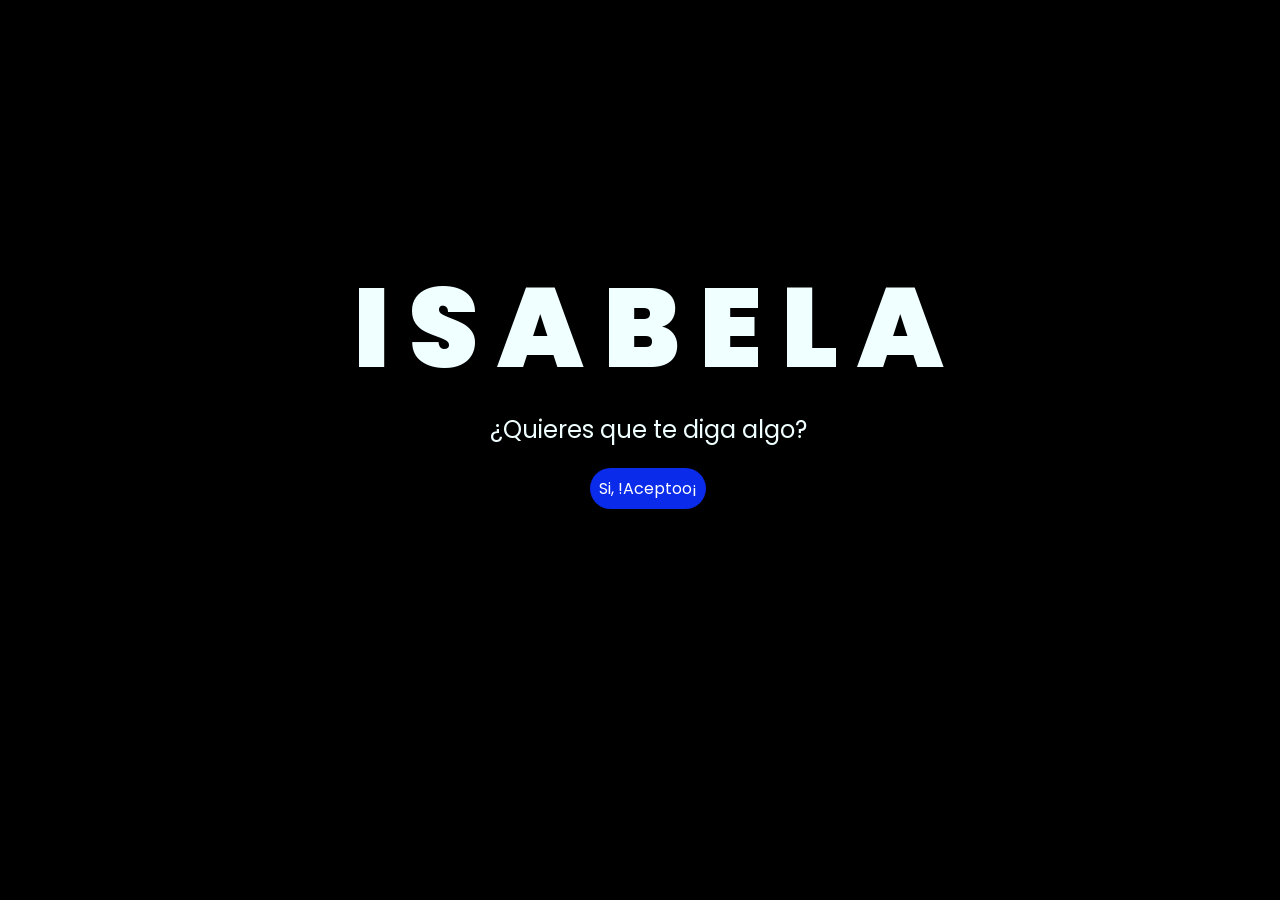
<file: index.html>
<!DOCTYPE html>
<html lang="es">

<head>
    <meta charset="UTF-8">
    <meta http-equiv="X-UA-Compatible" content="IE=edge">
    <meta name="viewport" content="width=device-width, initial-scale=1.0">
    <link rel="stylesheet" href="css/style.css">
    <link rel="icon" href="img/flowers.png" type="image/x-icon">
    <title>Flowers</title>
</head>

<body>
    <div class="greetings">
        <span>I</span>
        <span>S</span>
        <span>A</span>
        <span>B</span>
        <span>E</span>
        <span>L</span>
        <span>A</span>
    </div>
    <div class="description">
        <span>¿Quieres que te diga algo?</span>
    </div>
    <div class="button">
        <button class="botones">
            <a href="flower.html" style="color: #fff;">Si, !Aceptoo¡</a>
        </button>
    </div>

</body>

</html>
</file>
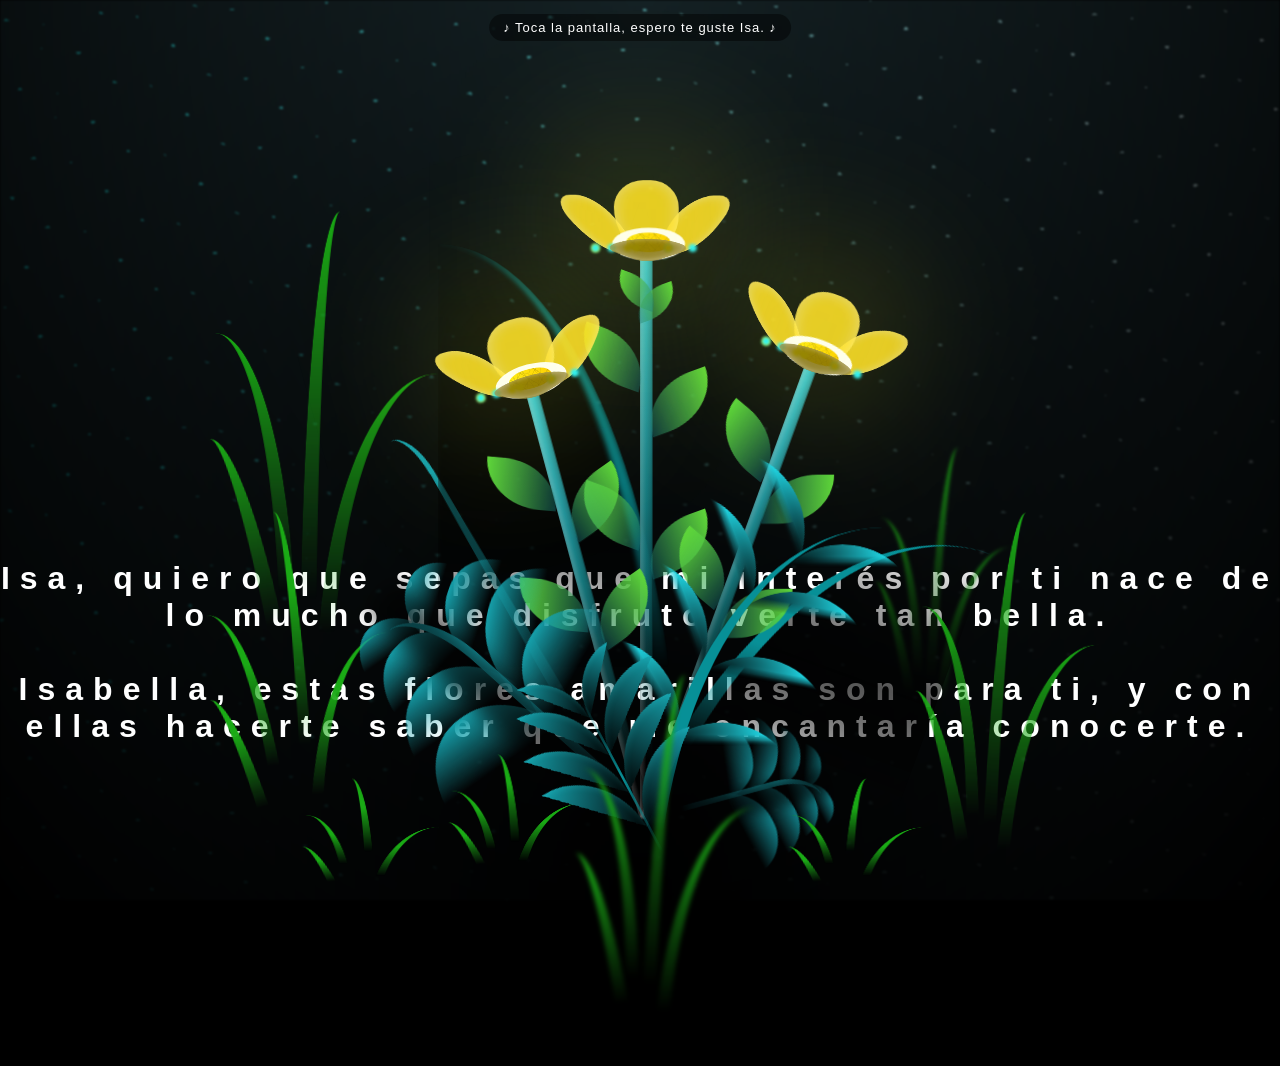
<file: flower.html>
<!DOCTYPE html>
<html lang="es">
  <head>
    <meta charset="UTF-8" />
    <meta http-equiv="X-UA-Compatible" content="IE=edge" />
    <meta name="viewport" content="width=device-width, initial-scale=1.0" />
    <link rel="stylesheet" href="css/main.css" />
    <link rel="icon" href="img/flowers.png" type="image/x-icon" />
    <title>Flower</title>
    <noscript><style>.js-loading * { animation-play-state: running !important; }</style></noscript>
  </head>
  <body class="js-loading">
    <audio id="audio" src="sound/ChristianBasso&HaienQiu-Flowers.mp3" preload="auto"></audio>
    <div id="lyrics">
     
    </div>
    <div id="audio-hint">&#9834; Toca la pantalla, espero te guste Isa. &#9834;</div>
    <h1 class="titulo">Isa, quiero que sepas que mi interés por ti nace de lo mucho que disfruto verte tan bella. <br> <br>
      Isabella, estas flores amarillas son para ti, y con ellas hacerte saber que me encantaría conocerte.</h1>
  
    <div class="night"></div>
    <div class="flowers">
      <div class="flower flower--1">
        <div class="flower__leafs flower__leafs--1">
          <div class="flower__leaf flower__leaf--1"></div>
          <div class="flower__leaf flower__leaf--2"></div>
          <div class="flower__leaf flower__leaf--3"></div>
          <div class="flower__leaf flower__leaf--4"></div>
          <div class="flower__white-circle"></div>

          <div class="flower__light flower__light--1"></div>
          <div class="flower__light flower__light--2"></div>
          <div class="flower__light flower__light--3"></div>
          <div class="flower__light flower__light--4"></div>
          <div class="flower__light flower__light--5"></div>
          <div class="flower__light flower__light--6"></div>
          <div class="flower__light flower__light--7"></div>
          <div class="flower__light flower__light--8"></div>
        </div>
        <div class="flower__line">
          <div class="flower__line__leaf flower__line__leaf--1"></div>
          <div class="flower__line__leaf flower__line__leaf--2"></div>
          <div class="flower__line__leaf flower__line__leaf--3"></div>
          <div class="flower__line__leaf flower__line__leaf--4"></div>
          <div class="flower__line__leaf flower__line__leaf--5"></div>
          <div class="flower__line__leaf flower__line__leaf--6"></div>
        </div>
      </div>

      <div class="flower flower--2">
        <div class="flower__leafs flower__leafs--2">
          <div class="flower__leaf flower__leaf--1"></div>
          <div class="flower__leaf flower__leaf--2"></div>
          <div class="flower__leaf flower__leaf--3"></div>
          <div class="flower__leaf flower__leaf--4"></div>
          <div class="flower__white-circle"></div>

          <div class="flower__light flower__light--1"></div>
          <div class="flower__light flower__light--2"></div>
          <div class="flower__light flower__light--3"></div>
          <div class="flower__light flower__light--4"></div>
          <div class="flower__light flower__light--5"></div>
          <div class="flower__light flower__light--6"></div>
          <div class="flower__light flower__light--7"></div>
          <div class="flower__light flower__light--8"></div>
        </div>
        <div class="flower__line">
          <div class="flower__line__leaf flower__line__leaf--1"></div>
          <div class="flower__line__leaf flower__line__leaf--2"></div>
          <div class="flower__line__leaf flower__line__leaf--3"></div>
          <div class="flower__line__leaf flower__line__leaf--4"></div>
        </div>
      </div>

      <div class="flower flower--3">
        <div class="flower__leafs flower__leafs--3">
          <div class="flower__leaf flower__leaf--1"></div>
          <div class="flower__leaf flower__leaf--2"></div>
          <div class="flower__leaf flower__leaf--3"></div>
          <div class="flower__leaf flower__leaf--4"></div>
          <div class="flower__white-circle"></div>

          <div class="flower__light flower__light--1"></div>
          <div class="flower__light flower__light--2"></div>
          <div class="flower__light flower__light--3"></div>
          <div class="flower__light flower__light--4"></div>
          <div class="flower__light flower__light--5"></div>
          <div class="flower__light flower__light--6"></div>
          <div class="flower__light flower__light--7"></div>
          <div class="flower__light flower__light--8"></div>
        </div>
        <div class="flower__line">
          <div class="flower__line__leaf flower__line__leaf--1"></div>
          <div class="flower__line__leaf flower__line__leaf--2"></div>
          <div class="flower__line__leaf flower__line__leaf--3"></div>
          <div class="flower__line__leaf flower__line__leaf--4"></div>
        </div>
      </div>

      <div class="grow-ans" style="--d: 1.2s">
        <div class="flower__g-long">
          <div class="flower__g-long__top"></div>
          <div class="flower__g-long__bottom"></div>
        </div>
      </div>

      <div class="growing-grass">
        <div class="flower__grass flower__grass--1">
          <div class="flower__grass--top"></div>
          <div class="flower__grass--bottom"></div>
          <div class="flower__grass__leaf flower__grass__leaf--1"></div>
          <div class="flower__grass__leaf flower__grass__leaf--2"></div>
          <div class="flower__grass__leaf flower__grass__leaf--3"></div>
          <div class="flower__grass__leaf flower__grass__leaf--4"></div>
          <div class="flower__grass__leaf flower__grass__leaf--5"></div>
          <div class="flower__grass__leaf flower__grass__leaf--6"></div>
          <div class="flower__grass__leaf flower__grass__leaf--7"></div>
          <div class="flower__grass__leaf flower__grass__leaf--8"></div>
          <div class="flower__grass__overlay"></div>
        </div>
      </div>

      <div class="growing-grass">
        <div class="flower__grass flower__grass--2">
          <div class="flower__grass--top"></div>
          <div class="flower__grass--bottom"></div>
          <div class="flower__grass__leaf flower__grass__leaf--1"></div>
          <div class="flower__grass__leaf flower__grass__leaf--2"></div>
          <div class="flower__grass__leaf flower__grass__leaf--3"></div>
          <div class="flower__grass__leaf flower__grass__leaf--4"></div>
          <div class="flower__grass__leaf flower__grass__leaf--5"></div>
          <div class="flower__grass__leaf flower__grass__leaf--6"></div>
          <div class="flower__grass__leaf flower__grass__leaf--7"></div>
          <div class="flower__grass__leaf flower__grass__leaf--8"></div>
          <div class="flower__grass__overlay"></div>
        </div>
      </div>

      <div class="grow-ans" style="--d: 2.4s">
        <div class="flower__g-right flower__g-right--1">
          <div class="leaf"></div>
        </div>
      </div>

      <div class="grow-ans" style="--d: 2.8s">
        <div class="flower__g-right flower__g-right--2">
          <div class="leaf"></div>
        </div>
      </div>

      <div class="grow-ans" style="--d: 2.8s">
        <div class="flower__g-front">
          <div
            class="flower__g-front__leaf-wrapper flower__g-front__leaf-wrapper--1"
          >
            <div class="flower__g-front__leaf"></div>
          </div>
          <div
            class="flower__g-front__leaf-wrapper flower__g-front__leaf-wrapper--2"
          >
            <div class="flower__g-front__leaf"></div>
          </div>
          <div
            class="flower__g-front__leaf-wrapper flower__g-front__leaf-wrapper--3"
          >
            <div class="flower__g-front__leaf"></div>
          </div>
          <div
            class="flower__g-front__leaf-wrapper flower__g-front__leaf-wrapper--4"
          >
            <div class="flower__g-front__leaf"></div>
          </div>
          <div
            class="flower__g-front__leaf-wrapper flower__g-front__leaf-wrapper--5"
          >
            <div class="flower__g-front__leaf"></div>
          </div>
          <div
            class="flower__g-front__leaf-wrapper flower__g-front__leaf-wrapper--6"
          >
            <div class="flower__g-front__leaf"></div>
          </div>
          <div
            class="flower__g-front__leaf-wrapper flower__g-front__leaf-wrapper--7"
          >
            <div class="flower__g-front__leaf"></div>
          </div>
          <div
            class="flower__g-front__leaf-wrapper flower__g-front__leaf-wrapper--8"
          >
            <div class="flower__g-front__leaf"></div>
          </div>
          <div class="flower__g-front__line"></div>
        </div>
      </div>

      <div class="grow-ans" style="--d: 3.2s">
        <div class="flower__g-fr">
          <div class="leaf"></div>
          <div class="flower__g-fr__leaf flower__g-fr__leaf--1"></div>
          <div class="flower__g-fr__leaf flower__g-fr__leaf--2"></div>
          <div class="flower__g-fr__leaf flower__g-fr__leaf--3"></div>
          <div class="flower__g-fr__leaf flower__g-fr__leaf--4"></div>
          <div class="flower__g-fr__leaf flower__g-fr__leaf--5"></div>
          <div class="flower__g-fr__leaf flower__g-fr__leaf--6"></div>
          <div class="flower__g-fr__leaf flower__g-fr__leaf--7"></div>
          <div class="flower__g-fr__leaf flower__g-fr__leaf--8"></div>
        </div>
      </div>

      <div class="long-g long-g--0">
        <div class="grow-ans" style="--d: 3s">
          <div class="leaf leaf--0"></div>
        </div>
        <div class="grow-ans" style="--d: 2.2s">
          <div class="leaf leaf--1"></div>
        </div>
        <div class="grow-ans" style="--d: 3.4s">
          <div class="leaf leaf--2"></div>
        </div>
        <div class="grow-ans" style="--d: 3.6s">
          <div class="leaf leaf--3"></div>
        </div>
      </div>

      <div class="long-g long-g--1">
        <div class="grow-ans" style="--d: 3.6s">
          <div class="leaf leaf--0"></div>
        </div>
        <div class="grow-ans" style="--d: 3.8s">
          <div class="leaf leaf--1"></div>
        </div>
        <div class="grow-ans" style="--d: 4s">
          <div class="leaf leaf--2"></div>
        </div>
        <div class="grow-ans" style="--d: 4.2s">
          <div class="leaf leaf--3"></div>
        </div>
      </div>

      <div class="long-g long-g--2">
        <div class="grow-ans" style="--d: 4s">
          <div class="leaf leaf--0"></div>
        </div>
        <div class="grow-ans" style="--d: 4.2s">
          <div class="leaf leaf--1"></div>
        </div>
        <div class="grow-ans" style="--d: 4.4s">
          <div class="leaf leaf--2"></div>
        </div>
        <div class="grow-ans" style="--d: 4.6s">
          <div class="leaf leaf--3"></div>
        </div>
      </div>

      <div class="long-g long-g--3">
        <div class="grow-ans" style="--d: 4s">
          <div class="leaf leaf--0"></div>
        </div>
        <div class="grow-ans" style="--d: 4.2s">
          <div class="leaf leaf--1"></div>
        </div>
        <div class="grow-ans" style="--d: 3s">
          <div class="leaf leaf--2"></div>
        </div>
        <div class="grow-ans" style="--d: 3.6s">
          <div class="leaf leaf--3"></div>
        </div>
      </div>

      <div class="long-g long-g--4">
        <div class="grow-ans" style="--d: 4s">
          <div class="leaf leaf--0"></div>
        </div>
        <div class="grow-ans" style="--d: 4.2s">
          <div class="leaf leaf--1"></div>
        </div>
        <div class="grow-ans" style="--d: 3s">
          <div class="leaf leaf--2"></div>
        </div>
        <div class="grow-ans" style="--d: 3.6s">
          <div class="leaf leaf--3"></div>
        </div>
      </div>

      <div class="long-g long-g--5">
        <div class="grow-ans" style="--d: 4s">
          <div class="leaf leaf--0"></div>
        </div>
        <div class="grow-ans" style="--d: 4.2s">
          <div class="leaf leaf--1"></div>
        </div>
        <div class="grow-ans" style="--d: 3s">
          <div class="leaf leaf--2"></div>
        </div>
        <div class="grow-ans" style="--d: 3.6s">
          <div class="leaf leaf--3"></div>
        </div>
      </div>

      <div class="long-g long-g--6">
        <div class="grow-ans" style="--d: 4.2s">
          <div class="leaf leaf--0"></div>
        </div>
        <div class="grow-ans" style="--d: 4.4s">
          <div class="leaf leaf--1"></div>
        </div>
        <div class="grow-ans" style="--d: 4.6s">
          <div class="leaf leaf--2"></div>
        </div>
        <div class="grow-ans" style="--d: 4.8s">
          <div class="leaf leaf--3"></div>
        </div>
      </div>

      <div class="long-g long-g--7">
        <div class="grow-ans" style="--d: 3s">
          <div class="leaf leaf--0"></div>
        </div>
        <div class="grow-ans" style="--d: 3.2s">
          <div class="leaf leaf--1"></div>
        </div>
        <div class="grow-ans" style="--d: 3.5s">
          <div class="leaf leaf--2"></div>
        </div>
        <div class="grow-ans" style="--d: 3.6s">
          <div class="leaf leaf--3"></div>
        </div>
      </div>
    </div>
    <script src="anim.js"></script>
    <script src="main.js"></script>
  </body>
</html>
</file>
<file: css/style.css>
@import url('https://fonts.googleapis.com/css2?family=Poppins:ital,wght@0,500;1,900&display=swap');
*{
    font-family: 'Poppins',cursive;
}
body{
    color: azure;
    width: 100%;
    height: 82vh;
    display: flex;
    flex-direction: column;
    align-items: center;
    justify-content: center;
    background-color: black;
    /* padding-top: -30; */
}

.botones{
    padding: 9px;
    border-radius: 80px;
    background-color: transparent;
    border: none;
}

.botones a{
    background-color: #0a2be9;
    padding: 9px;
    border-radius: 80px;
    -webkit-border-radius: 80px;
    -moz-border-radius: 80px;
    -ms-border-radius: 80px;
    -o-border-radius: 80px;

}

.botones a:focus{
    background-color: rgb(50, 194, 194);
}

.greetings{
    font-size: 7rem;
    font-weight: 900;
}
.greetings > span{
    animation: glow 2.5s ease-in-out infinite;
}
@keyframes glow{
    0%, 100%{
        color: #fff;
        text-shadow: 0 0 12px #39c6d6, 0 0 50px #39c6d6, 0 0 100px #39c6d6;
    }
    10%, 90%{
        color: #111;
        text-shadow: none;
    }
}
.greetings > span:nth-child(2){
    animation-delay: .2s ;
}
.greetings > span:nth-child(3){
    animation-delay: .4s ;
}
.greetings > span:nth-child(4){
    animation-delay: .6s;
}
.greetings > span:nth-child(5){
    animation-delay: .8s;
}
.greetings > span:nth-child(6){
    animation-delay: 1s;
}
.greetings > span:nth-child(7){
    animation-delay: 1.3s;
}
.greetings > span:nth-child(8){
    animation-delay: 1.5s;
}

.description{
    font-size: 1.5rem;
    margin-bottom: 20px;
}

.button a{
    text-decoration: none;
    font-size: 1rem;
    color: #111;
}

@media screen and (max-width:574px){
    .greetings{
        display: block;
        font-size: 4rem;
        font-weight: 800;
        text-align: center;
    }
    .description{
        font-size: 2rem;
    }
    
    .button a{
        font-size: 1rem;
    }
}
</file>
<file: css/main.css>
*,
*::after,
*::before {
  padding: 0;
  margin: 0;
  box-sizing: border-box;
}

:root {
  --dark-color: #000;
}

body {
  display: flex;
  align-items: flex-end;
  justify-content: center;
  min-height: 100vh;
  background-color: var(--dark-color);
  overflow: hidden;
  perspective: 1000px;
}

#lyrics {
  font-size: 28px;
  font-family: "Franklin Gothic Medium", "Arial Narrow", Arial, sans-serif;
  color: white;
  position: absolute;
  top: 20px;
  left: 50%;
  transform: translateX(-50%);
  text-align: center;
  z-index: 1;
  font-weight: bold;
  letter-spacing: 4px;
}
@media only screen and (max-width: 600px) {
  /* Estilos específicos para dispositivos con un ancho máximo de 600px */
  #lyrics {
      font-size: 14px; /* Reduce el tamaño del texto para dispositivos más pequeños */
      top: 12px;
      letter-spacing: 3px;
  }

}
.titulo {
  margin-bottom: 155px;
  font-family: "Arial Narrow", Arial, sans-serif;
  color: #FFFFFF;
  position: absolute;
  font-weight: bold;
  letter-spacing: 10px;
  opacity: 0;
  animation: fadeIn 3s ease-in-out forwards;
  text-align: center;
}
@keyframes fadeIn {
  from {
    opacity: 0;
  }
  to {
    opacity: 1;
  }
}

@keyframes fadeOut {
  from {
    opacity: 1;
  }
  to {
    opacity: 0;
  }
}

@media only screen and (max-width: 600px) {
  .titulo {
    letter-spacing: 3px;
  }
}

#audio-hint {
  position: fixed;
  top: 14px;
  left: 50%;
  transform: translateX(-50%);
  color: #fff;
  font-family: Arial, sans-serif;
  font-size: 13px;
  letter-spacing: 1px;
  background: rgba(0, 0, 0, 0.45);
  padding: 6px 14px;
  border-radius: 20px;
  z-index: 999;
  opacity: 1;
  transition: opacity 1s ease;
  pointer-events: none;
}

.night {
  z-index: -1;
  position: absolute;
  left: 50%;
  top: 0;
  transform: translateX(-50%);
  width: 100%;
  height: 100%;
  filter: blur(0.1vmin);
  background-image: radial-gradient(
      ellipse at top,
      transparent 0%,
      var(--dark-color)
    ),
    radial-gradient(
      ellipse at bottom,
      var(--dark-color),
      rgba(145, 233, 255, 0.2)
    ),
    repeating-linear-gradient(
      220deg,
      rgb(0, 0, 0) 0px,
      rgb(0, 0, 0) 19px,
      transparent 19px,
      transparent 22px
    ),
    repeating-linear-gradient(
      189deg,
      rgb(0, 0, 0) 0px,
      rgb(0, 0, 0) 19px,
      transparent 19px,
      transparent 22px
    ),
    repeating-linear-gradient(
      148deg,
      rgb(0, 0, 0) 0px,
      rgb(0, 0, 0) 19px,
      transparent 19px,
      transparent 22px
    ),
    linear-gradient(90deg, rgb(0, 255, 250), rgb(240, 240, 240));
}

.flowers {
  position: relative;
  transform: scale(0.9);
  /*margin-bottom: 100px;
  */
}

@media only screen and (max-width: 600px) {
  /* Estilos específicos para dispositivos con un ancho máximo de 600px */
.flowers {
      font-size: 14px;
      margin-bottom: 35%;
      letter-spacing: 3px;
      transform: scale(1.0);
}

}

.flower {
  position: absolute;
  bottom: 10vmin;
  transform-origin: bottom center;
  z-index: 10;
  --fl-speed: 0.8s;
}
.flower--1 {
  -webkit-animation: moving-flower-1 4s linear infinite;
  animation: moving-flower-1 4s linear infinite;
}
.flower--1 .flower__line {
  height: 70vmin;
  -webkit-animation-delay: 0.3s;
  animation-delay: 0.3s;
}
.flower--1 .flower__line__leaf--1 {
  -webkit-animation: blooming-leaf-right var(--fl-speed) 1.6s backwards;
  animation: blooming-leaf-right var(--fl-speed) 1.6s backwards;
}
.flower--1 .flower__line__leaf--2 {
  -webkit-animation: blooming-leaf-right var(--fl-speed) 1.4s backwards;
  animation: blooming-leaf-right var(--fl-speed) 1.4s backwards;
}
.flower--1 .flower__line__leaf--3 {
  -webkit-animation: blooming-leaf-left var(--fl-speed) 1.2s backwards;
  animation: blooming-leaf-left var(--fl-speed) 1.2s backwards;
}
.flower--1 .flower__line__leaf--4 {
  -webkit-animation: blooming-leaf-left var(--fl-speed) 1s backwards;
  animation: blooming-leaf-left var(--fl-speed) 1s backwards;
}
.flower--1 .flower__line__leaf--5 {
  -webkit-animation: blooming-leaf-right var(--fl-speed) 1.8s backwards;
  animation: blooming-leaf-right var(--fl-speed) 1.8s backwards;
}
.flower--1 .flower__line__leaf--6 {
  -webkit-animation: blooming-leaf-left var(--fl-speed) 2s backwards;
  animation: blooming-leaf-left var(--fl-speed) 2s backwards;
}
.flower--2 {
  left: 50%;
  transform: rotate(20deg);
  -webkit-animation: moving-flower-2 4s linear infinite;
  animation: moving-flower-2 4s linear infinite;
}
.flower--2 .flower__line {
  height: 60vmin;
  -webkit-animation-delay: 0.6s;
  animation-delay: 0.6s;
}
.flower--2 .flower__line__leaf--1 {
  -webkit-animation: blooming-leaf-right var(--fl-speed) 1.9s backwards;
  animation: blooming-leaf-right var(--fl-speed) 1.9s backwards;
}
.flower--2 .flower__line__leaf--2 {
  -webkit-animation: blooming-leaf-right var(--fl-speed) 1.7s backwards;
  animation: blooming-leaf-right var(--fl-speed) 1.7s backwards;
}
.flower--2 .flower__line__leaf--3 {
  -webkit-animation: blooming-leaf-left var(--fl-speed) 1.5s backwards;
  animation: blooming-leaf-left var(--fl-speed) 1.5s backwards;
}
.flower--2 .flower__line__leaf--4 {
  -webkit-animation: blooming-leaf-left var(--fl-speed) 1.3s backwards;
  animation: blooming-leaf-left var(--fl-speed) 1.3s backwards;
}
.flower--3 {
  left: 50%;
  transform: rotate(-15deg);
  -webkit-animation: moving-flower-3 4s linear infinite;
  animation: moving-flower-3 4s linear infinite;
}
.flower--3 .flower__line {
  -webkit-animation-delay: 0.9s;
  animation-delay: 0.9s;
}
.flower--3 .flower__line__leaf--1 {
  -webkit-animation: blooming-leaf-right var(--fl-speed) 2.5s backwards;
  animation: blooming-leaf-right var(--fl-speed) 2.5s backwards;
}
.flower--3 .flower__line__leaf--2 {
  -webkit-animation: blooming-leaf-right var(--fl-speed) 2.3s backwards;
  animation: blooming-leaf-right var(--fl-speed) 2.3s backwards;
}
.flower--3 .flower__line__leaf--3 {
  -webkit-animation: blooming-leaf-left var(--fl-speed) 2.1s backwards;
  animation: blooming-leaf-left var(--fl-speed) 2.1s backwards;
}
.flower--3 .flower__line__leaf--4 {
  -webkit-animation: blooming-leaf-left var(--fl-speed) 1.9s backwards;
  animation: blooming-leaf-left var(--fl-speed) 1.9s backwards;
}
.flower__leafs {
  position: relative;
  -webkit-animation: blooming-flower 2s backwards;
  animation: blooming-flower 2s backwards;
}
.flower__leafs--1 {
  -webkit-animation-delay: 1.1s;
  animation-delay: 1.1s;
}
.flower__leafs--2 {
  -webkit-animation-delay: 1.4s;
  animation-delay: 1.4s;
}
.flower__leafs--3 {
  -webkit-animation-delay: 1.7s;
  animation-delay: 1.7s;
}
.flower__leafs::after {
  content: "";
  position: absolute;
  left: 0;
  top: 0;
  transform: translate(-50%, -100%);
  width: 8vmin;
  height: 8vmin;
  background-color: #f9fd25;
  /* background-color: #fd2525; */
  filter: blur(10vmin);
}
.flower__leaf {
  position: absolute;
  bottom: 0;
  left: 50%;
  width: 8vmin;
  height: 11vmin;
  border-radius: 51% 49% 47% 53%/44% 45% 55% 69%;
  background-color: #253bfd;
  background-color: #fddd25;
  transform-origin: bottom center;
  opacity: 0.9;
  box-shadow: inset 0 0 2vmin rgba(255, 255, 255, 0.5);
}
.flower__leaf--1 {
  transform: translate(-10%, 1%) rotateY(40deg) rotateX(-50deg);
}
.flower__leaf--2 {
  transform: translate(-50%, -4%) rotateX(40deg);
}
.flower__leaf--3 {
  transform: translate(-90%, 0%) rotateY(45deg) rotateX(50deg);
}
.flower__leaf--4 {
  width: 8vmin;
  height: 8vmin;
  transform-origin: bottom left;
  border-radius: 4vmin 10vmin 4vmin 4vmin;
  transform: translate(0%, 18%) rotateX(70deg) rotate(-43deg);
  background-color: #7c6901;
  z-index: 1;
  opacity: 0.8;
}
.flower__white-circle {
  position: absolute;
  left: -3.5vmin;
  top: -3vmin;
  width: 9vmin;
  height: 4vmin;
  border-radius: 50%;
  background-color: #fff;
}
.flower__white-circle::after {
  content: "";
  position: absolute;
  left: 50%;
  top: 45%;
  transform: translate(-50%, -50%);
  width: 60%;
  height: 60%;
  border-radius: inherit;
  background-image: repeating-linear-gradient(
      135deg,
      rgba(0, 0, 0, 0.03) 0px,
      rgba(0, 0, 0, 0.03) 1px,
      transparent 1px,
      transparent 12px
    ),
    repeating-linear-gradient(
      45deg,
      rgba(0, 0, 0, 0.03) 0px,
      rgba(0, 0, 0, 0.03) 1px,
      transparent 1px,
      transparent 12px
    ),
    repeating-linear-gradient(
      67.5deg,
      rgba(0, 0, 0, 0.03) 0px,
      rgba(0, 0, 0, 0.03) 1px,
      transparent 1px,
      transparent 12px
    ),
    repeating-linear-gradient(
      135deg,
      rgba(0, 0, 0, 0.03) 0px,
      rgba(0, 0, 0, 0.03) 1px,
      transparent 1px,
      transparent 12px
    ),
    repeating-linear-gradient(
      45deg,
      rgba(0, 0, 0, 0.03) 0px,
      rgba(0, 0, 0, 0.03) 1px,
      transparent 1px,
      transparent 12px
    ),
    repeating-linear-gradient(
      112.5deg,
      rgba(0, 0, 0, 0.03) 0px,
      rgba(0, 0, 0, 0.03) 1px,
      transparent 1px,
      transparent 12px
    ),
    repeating-linear-gradient(
      112.5deg,
      rgba(0, 0, 0, 0.03) 0px,
      rgba(0, 0, 0, 0.03) 1px,
      transparent 1px,
      transparent 12px
    ),
    repeating-linear-gradient(
      45deg,
      rgba(0, 0, 0, 0.03) 0px,
      rgba(0, 0, 0, 0.03) 1px,
      transparent 1px,
      transparent 12px
    ),
    repeating-linear-gradient(
      22.5deg,
      rgba(0, 0, 0, 0.03) 0px,
      rgba(0, 0, 0, 0.03) 1px,
      transparent 1px,
      transparent 12px
    ),
    repeating-linear-gradient(
      45deg,
      rgba(0, 0, 0, 0.03) 0px,
      rgba(0, 0, 0, 0.03) 1px,
      transparent 1px,
      transparent 12px
    ),
    repeating-linear-gradient(
      22.5deg,
      rgba(0, 0, 0, 0.03) 0px,
      rgba(0, 0, 0, 0.03) 1px,
      transparent 1px,
      transparent 12px
    ),
    repeating-linear-gradient(
      135deg,
      rgba(0, 0, 0, 0.03) 0px,
      rgba(0, 0, 0, 0.03) 1px,
      transparent 1px,
      transparent 12px
    ),
    repeating-linear-gradient(
      157.5deg,
      rgba(0, 0, 0, 0.03) 0px,
      rgba(0, 0, 0, 0.03) 1px,
      transparent 1px,
      transparent 12px
    ),
    repeating-linear-gradient(
      67.5deg,
      rgba(0, 0, 0, 0.03) 0px,
      rgba(0, 0, 0, 0.03) 1px,
      transparent 1px,
      transparent 12px
    ),
    repeating-linear-gradient(
      67.5deg,
      rgba(0, 0, 0, 0.03) 0px,
      rgba(0, 0, 0, 0.03) 1px,
      transparent 1px,
      transparent 12px
    ),
    linear-gradient(90deg, rgb(255, 235, 18), rgb(255, 206, 0));
}
.flower__line {
  height: 55vmin;
  width: 1.5vmin;
  background-image: linear-gradient(
      to left,
      rgba(0, 0, 0, 0.2),
      transparent,
      rgba(255, 255, 255, 0.2)
    ),
    linear-gradient(to top, transparent 10%, #14757a, #39c6d6);
  box-shadow: inset 0 0 2px rgba(0, 0, 0, 0.5);
  -webkit-animation: grow-flower-tree 4s backwards;
  animation: grow-flower-tree 4s backwards;
}
.flower__line__leaf {
  --w: 7vmin;
  --h: calc(var(--w) + 2vmin);
  position: absolute;
  top: 20%;
  left: 90%;
  width: var(--w);
  height: var(--h);
  border-top-right-radius: var(--h);
  border-bottom-left-radius: var(--h);
  background-image: linear-gradient(to top, rgba(20, 117, 122, 0.4), #5ed639);
}
.flower__line__leaf--1 {
  transform: rotate(70deg) rotateY(30deg);
}
.flower__line__leaf--2 {
  top: 45%;
  transform: rotate(70deg) rotateY(30deg);
}
.flower__line__leaf--3,
.flower__line__leaf--4,
.flower__line__leaf--6 {
  border-top-right-radius: 0;
  border-bottom-left-radius: 0;
  border-top-left-radius: var(--h);
  border-bottom-right-radius: var(--h);
  left: -460%;
  top: 12%;
  transform: rotate(-70deg) rotateY(30deg);
}
.flower__line__leaf--4 {
  top: 40%;
}
.flower__line__leaf--5 {
  top: 0;
  transform-origin: left;
  transform: rotate(70deg) rotateY(30deg) scale(0.6);
}
.flower__line__leaf--6 {
  top: -2%;
  left: -450%;
  transform-origin: right;
  transform: rotate(-70deg) rotateY(30deg) scale(0.6);
}
.flower__light {
  position: absolute;
  bottom: 0vmin;
  width: 1vmin;
  height: 1vmin;
  background-color: rgb(255, 251, 0);
  border-radius: 50%;
  filter: blur(0.2vmin);
  -webkit-animation: light-ans 4s linear infinite backwards;
  animation: light-ans 4s linear infinite backwards;
}
.flower__light:nth-child(odd) {
  background-color: #23f0ff;
}
.flower__light--1 {
  left: -2vmin;
  -webkit-animation-delay: 1s;
  animation-delay: 1s;
}
.flower__light--2 {
  left: 3vmin;
  -webkit-animation-delay: 0.5s;
  animation-delay: 0.5s;
}
.flower__light--3 {
  left: -6vmin;
  -webkit-animation-delay: 0.3s;
  animation-delay: 0.3s;
}
.flower__light--4 {
  left: 6vmin;
  -webkit-animation-delay: 0.9s;
  animation-delay: 0.9s;
}
.flower__light--5 {
  left: -1vmin;
  -webkit-animation-delay: 1.5s;
  animation-delay: 1.5s;
}
.flower__light--6 {
  left: -4vmin;
  -webkit-animation-delay: 3s;
  animation-delay: 3s;
}
.flower__light--7 {
  left: 3vmin;
  -webkit-animation-delay: 2s;
  animation-delay: 2s;
}
.flower__light--8 {
  left: -6vmin;
  -webkit-animation-delay: 3.5s;
  animation-delay: 3.5s;
}
.flower__grass {
  --c: #159faa;
  --line-w: 1.5vmin;
  position: absolute;
  bottom: 12vmin;
  left: -7vmin;
  display: flex;
  flex-direction: column;
  align-items: flex-end;
  z-index: 20;
  transform-origin: bottom center;
  transform: rotate(-48deg) rotateY(40deg);
}
.flower__grass--1 {
  -webkit-animation: moving-grass 2s linear infinite;
  animation: moving-grass 2s linear infinite;
}
.flower__grass--2 {
  left: 2vmin;
  bottom: 10vmin;
  transform: scale(0.5) rotate(75deg) rotateX(10deg) rotateY(-200deg);
  opacity: 0.8;
  z-index: 0;
  -webkit-animation: moving-grass--2 1.5s linear infinite;
  animation: moving-grass--2 1.5s linear infinite;
}
.flower__grass--top {
  width: 7vmin;
  height: 10vmin;
  border-top-right-radius: 100%;
  border-right: var(--line-w) solid var(--c);
  transform-origin: bottom center;
  transform: rotate(-2deg);
}
.flower__grass--bottom {
  margin-top: -2px;
  width: var(--line-w);
  height: 25vmin;
  background-image: linear-gradient(to top, transparent, var(--c));
}
.flower__grass__leaf {
  --size: 10vmin;
  position: absolute;
  width: calc(var(--size) * 2.1);
  height: var(--size);
  border-top-left-radius: var(--size);
  border-top-right-radius: var(--size);
  background-image: linear-gradient(
    to top,
    transparent,
    transparent 30%,
    var(--c)
  );
  z-index: 100;
}
.flower__grass__leaf--1 {
  top: -6%;
  left: 30%;
  --size: 6vmin;
  transform: rotate(-20deg);
  -webkit-animation: growing-grass-ans--1 2s 2.6s backwards;
  animation: growing-grass-ans--1 2s 2.6s backwards;
}
@-webkit-keyframes growing-grass-ans--1 {
  0% {
    transform-origin: bottom left;
    transform: rotate(-20deg) scale(0);
  }
}
@keyframes growing-grass-ans--1 {
  0% {
    transform-origin: bottom left;
    transform: rotate(-20deg) scale(0);
  }
}
.flower__grass__leaf--2 {
  top: -5%;
  left: -110%;
  --size: 6vmin;
  transform: rotate(10deg);
  -webkit-animation: growing-grass-ans--2 2s 2.4s linear backwards;
  animation: growing-grass-ans--2 2s 2.4s linear backwards;
}
@-webkit-keyframes growing-grass-ans--2 {
  0% {
    transform-origin: bottom right;
    transform: rotate(10deg) scale(0);
  }
}
@keyframes growing-grass-ans--2 {
  0% {
    transform-origin: bottom right;
    transform: rotate(10deg) scale(0);
  }
}
.flower__grass__leaf--3 {
  top: 5%;
  left: 60%;
  --size: 8vmin;
  transform: rotate(-18deg) rotateX(-20deg);
  -webkit-animation: growing-grass-ans--3 2s 2.2s linear backwards;
  animation: growing-grass-ans--3 2s 2.2s linear backwards;
}
@-webkit-keyframes growing-grass-ans--3 {
  0% {
    transform-origin: bottom left;
    transform: rotate(-18deg) rotateX(-20deg) scale(0);
  }
}
@keyframes growing-grass-ans--3 {
  0% {
    transform-origin: bottom left;
    transform: rotate(-18deg) rotateX(-20deg) scale(0);
  }
}
.flower__grass__leaf--4 {
  top: 6%;
  left: -135%;
  --size: 8vmin;
  transform: rotate(2deg);
  -webkit-animation: growing-grass-ans--4 2s 2s linear backwards;
  animation: growing-grass-ans--4 2s 2s linear backwards;
}
@-webkit-keyframes growing-grass-ans--4 {
  0% {
    transform-origin: bottom right;
    transform: rotate(2deg) scale(0);
  }
}
@keyframes growing-grass-ans--4 {
  0% {
    transform-origin: bottom right;
    transform: rotate(2deg) scale(0);
  }
}
.flower__grass__leaf--5 {
  top: 20%;
  left: 60%;
  --size: 10vmin;
  transform: rotate(-24deg) rotateX(-20deg);
  -webkit-animation: growing-grass-ans--5 2s 1.8s linear backwards;
  animation: growing-grass-ans--5 2s 1.8s linear backwards;
}
@-webkit-keyframes growing-grass-ans--5 {
  0% {
    transform-origin: bottom left;
    transform: rotate(-24deg) rotateX(-20deg) scale(0);
  }
}
@keyframes growing-grass-ans--5 {
  0% {
    transform-origin: bottom left;
    transform: rotate(-24deg) rotateX(-20deg) scale(0);
  }
}
.flower__grass__leaf--6 {
  top: 22%;
  left: -180%;
  --size: 10vmin;
  transform: rotate(10deg);
  -webkit-animation: growing-grass-ans--6 2s 1.6s linear backwards;
  animation: growing-grass-ans--6 2s 1.6s linear backwards;
}
@-webkit-keyframes growing-grass-ans--6 {
  0% {
    transform-origin: bottom right;
    transform: rotate(10deg) scale(0);
  }
}
@keyframes growing-grass-ans--6 {
  0% {
    transform-origin: bottom right;
    transform: rotate(10deg) scale(0);
  }
}
.flower__grass__leaf--7 {
  top: 39%;
  left: 70%;
  --size: 10vmin;
  transform: rotate(-10deg);
  -webkit-animation: growing-grass-ans--7 2s 1.4s linear backwards;
  animation: growing-grass-ans--7 2s 1.4s linear backwards;
}
@-webkit-keyframes growing-grass-ans--7 {
  0% {
    transform-origin: bottom left;
    transform: rotate(-10deg) scale(0);
  }
}
@keyframes growing-grass-ans--7 {
  0% {
    transform-origin: bottom left;
    transform: rotate(-10deg) scale(0);
  }
}
.flower__grass__leaf--8 {
  top: 40%;
  left: -215%;
  --size: 11vmin;
  transform: rotate(10deg);
  -webkit-animation: growing-grass-ans--8 2s 1.2s linear backwards;
  animation: growing-grass-ans--8 2s 1.2s linear backwards;
}
@-webkit-keyframes growing-grass-ans--8 {
  0% {
    transform-origin: bottom right;
    transform: rotate(10deg) scale(0);
  }
}
@keyframes growing-grass-ans--8 {
  0% {
    transform-origin: bottom right;
    transform: rotate(10deg) scale(0);
  }
}
.flower__grass__overlay {
  position: absolute;
  top: -10%;
  right: 0%;
  width: 100%;
  height: 100%;
  background-color: rgba(0, 0, 0, 0.6);
  filter: blur(1.5vmin);
  z-index: 100;
}
.flower__g-long {
  --w: 2vmin;
  --h: 6vmin;
  --c: #159faa;
  position: absolute;
  bottom: 10vmin;
  left: -3vmin;
  transform-origin: bottom center;
  transform: rotate(-30deg) rotateY(-20deg);
  display: flex;
  flex-direction: column;
  align-items: flex-end;
  -webkit-animation: flower-g-long-ans 3s linear infinite;
  animation: flower-g-long-ans 3s linear infinite;
}
@-webkit-keyframes flower-g-long-ans {
  0%,
  100% {
    transform: rotate(-30deg) rotateY(-20deg);
  }
  50% {
    transform: rotate(-32deg) rotateY(-20deg);
  }
}
@keyframes flower-g-long-ans {
  0%,
  100% {
    transform: rotate(-30deg) rotateY(-20deg);
  }
  50% {
    transform: rotate(-32deg) rotateY(-20deg);
  }
}
.flower__g-long__top {
  top: calc(var(--h) * -1);
  width: calc(var(--w) + 1vmin);
  height: var(--h);
  border-top-right-radius: 100%;
  border-right: 0.7vmin solid var(--c);
  transform: translate(-0.7vmin, 1vmin);
}
.flower__g-long__bottom {
  width: var(--w);
  height: 50vmin;
  transform-origin: bottom center;
  background-image: linear-gradient(to top, transparent 30%, var(--c));
  box-shadow: inset 0 0 2px rgba(0, 0, 0, 0.5);
  -webkit-clip-path: polygon(35% 0, 65% 1%, 100% 100%, 0% 100%);
  clip-path: polygon(35% 0, 65% 1%, 100% 100%, 0% 100%);
}
.flower__g-right {
  position: absolute;
  bottom: 6vmin;
  left: -2vmin;
  transform-origin: bottom left;
  transform: rotate(20deg);
}
.flower__g-right .leaf {
  width: 30vmin;
  height: 50vmin;
  border-top-left-radius: 100%;
  border-left: 2vmin solid #079097;
  background-image: linear-gradient(
    to bottom,
    transparent,
    var(--dark-color) 60%
  );
  -webkit-mask-image: linear-gradient(to top, transparent 30%, #079097 60%);
}
.flower__g-right--1 {
  -webkit-animation: flower-g-right-ans 2.5s linear infinite;
  animation: flower-g-right-ans 2.5s linear infinite;
}
.flower__g-right--2 {
  left: 5vmin;
  transform: rotateY(-180deg);
  -webkit-animation: flower-g-right-ans--2 3s linear infinite;
  animation: flower-g-right-ans--2 3s linear infinite;
}
.flower__g-right--2 .leaf {
  height: 75vmin;
  filter: blur(0.3vmin);
  opacity: 0.8;
}
@-webkit-keyframes flower-g-right-ans {
  0%,
  100% {
    transform: rotate(20deg);
  }
  50% {
    transform: rotate(24deg) rotateX(-20deg);
  }
}
@keyframes flower-g-right-ans {
  0%,
  100% {
    transform: rotate(20deg);
  }
  50% {
    transform: rotate(24deg) rotateX(-20deg);
  }
}
@-webkit-keyframes flower-g-right-ans--2 {
  0%,
  100% {
    transform: rotateY(-180deg) rotate(0deg) rotateX(-20deg);
  }
  50% {
    transform: rotateY(-180deg) rotate(6deg) rotateX(-20deg);
  }
}
@keyframes flower-g-right-ans--2 {
  0%,
  100% {
    transform: rotateY(-180deg) rotate(0deg) rotateX(-20deg);
  }
  50% {
    transform: rotateY(-180deg) rotate(6deg) rotateX(-20deg);
  }
}
.flower__g-front {
  position: absolute;
  bottom: 6vmin;
  left: 2.5vmin;
  z-index: 100;
  transform-origin: bottom center;
  transform: rotate(-28deg) rotateY(30deg) scale(1.04);
  -webkit-animation: flower__g-front-ans 2s linear infinite;
  animation: flower__g-front-ans 2s linear infinite;
}
@-webkit-keyframes flower__g-front-ans {
  0%,
  100% {
    transform: rotate(-28deg) rotateY(30deg) scale(1.04);
  }
  50% {
    transform: rotate(-35deg) rotateY(40deg) scale(1.04);
  }
}
@keyframes flower__g-front-ans {
  0%,
  100% {
    transform: rotate(-28deg) rotateY(30deg) scale(1.04);
  }
  50% {
    transform: rotate(-35deg) rotateY(40deg) scale(1.04);
  }
}
.flower__g-front__line {
  width: 0.3vmin;
  height: 20vmin;
  background-image: linear-gradient(
    to top,
    transparent,
    #079097,
    transparent 100%
  );
  position: relative;
}
.flower__g-front__leaf-wrapper {
  position: absolute;
  top: 0;
  left: 0;
  transform-origin: bottom left;
  transform: rotate(10deg);
}
.flower__g-front__leaf-wrapper:nth-child(even) {
  left: 0vmin;
  transform: rotateY(-180deg) rotate(5deg);
  -webkit-animation: flower__g-front__leaf-left-ans 1s ease-in backwards;
  animation: flower__g-front__leaf-left-ans 1s ease-in backwards;
}
.flower__g-front__leaf-wrapper:nth-child(odd) {
  -webkit-animation: flower__g-front__leaf-ans 1s ease-in backwards;
  animation: flower__g-front__leaf-ans 1s ease-in backwards;
}
.flower__g-front__leaf-wrapper--1 {
  top: -8vmin;
  transform: scale(0.7);
  -webkit-animation: flower__g-front__leaf-ans 1s 5.5s ease-in backwards !important;
  animation: flower__g-front__leaf-ans 1s 5.5s ease-in backwards !important;
}
.flower__g-front__leaf-wrapper--2 {
  top: -8vmin;
  transform: rotateY(-180deg) scale(0.7) !important;
  -webkit-animation: flower__g-front__leaf-left-ans-2 1s 4.6s ease-in backwards !important;
  animation: flower__g-front__leaf-left-ans-2 1s 4.6s ease-in backwards !important;
}
.flower__g-front__leaf-wrapper--3 {
  top: -3vmin;
  -webkit-animation: flower__g-front__leaf-ans 1s 4.6s ease-in backwards;
  animation: flower__g-front__leaf-ans 1s 4.6s ease-in backwards;
}
.flower__g-front__leaf-wrapper--4 {
  top: -3vmin;
  transform: rotateY(-180deg) scale(0.9) !important;
  -webkit-animation: flower__g-front__leaf-left-ans-2 1s 4.6s ease-in backwards !important;
  animation: flower__g-front__leaf-left-ans-2 1s 4.6s ease-in backwards !important;
}
@-webkit-keyframes flower__g-front__leaf-left-ans-2 {
  0% {
    transform: rotateY(-180deg) scale(0);
  }
}
@keyframes flower__g-front__leaf-left-ans-2 {
  0% {
    transform: rotateY(-180deg) scale(0);
  }
}
.flower__g-front__leaf-wrapper--5,
.flower__g-front__leaf-wrapper--6 {
  top: 2vmin;
}
.flower__g-front__leaf-wrapper--7,
.flower__g-front__leaf-wrapper--8 {
  top: 6.5vmin;
}
.flower__g-front__leaf-wrapper--2 {
  -webkit-animation-delay: 5.2s !important;
  animation-delay: 5.2s !important;
}
.flower__g-front__leaf-wrapper--3 {
  -webkit-animation-delay: 4.9s !important;
  animation-delay: 4.9s !important;
}
.flower__g-front__leaf-wrapper--5 {
  -webkit-animation-delay: 4.3s !important;
  animation-delay: 4.3s !important;
}
.flower__g-front__leaf-wrapper--6 {
  -webkit-animation-delay: 4.1s !important;
  animation-delay: 4.1s !important;
}
.flower__g-front__leaf-wrapper--7 {
  -webkit-animation-delay: 3.8s !important;
  animation-delay: 3.8s !important;
}
.flower__g-front__leaf-wrapper--8 {
  -webkit-animation-delay: 3.5s !important;
  animation-delay: 3.5s !important;
}
@-webkit-keyframes flower__g-front__leaf-ans {
  0% {
    transform: rotate(10deg) scale(0);
  }
}
@keyframes flower__g-front__leaf-ans {
  0% {
    transform: rotate(10deg) scale(0);
  }
}
@-webkit-keyframes flower__g-front__leaf-left-ans {
  0% {
    transform: rotateY(-180deg) rotate(5deg) scale(0);
  }
}
@keyframes flower__g-front__leaf-left-ans {
  0% {
    transform: rotateY(-180deg) rotate(5deg) scale(0);
  }
}
.flower__g-front__leaf {
  width: 10vmin;
  height: 10vmin;
  border-radius: 100% 0% 0% 100%/100% 100% 0% 0%;
  box-shadow: inset 0 2px 1vmin hsla(184deg, 97%, 58%, 0.2);
  background-image: linear-gradient(
      to bottom left,
      transparent,
      var(--dark-color)
    ),
    linear-gradient(to bottom right, #159faa 50%, transparent 50%, transparent);
  -webkit-mask-image: linear-gradient(
    to bottom right,
    #159faa 50%,
    transparent 50%,
    transparent
  );
  mask-image: linear-gradient(
    to bottom right,
    #159faa 50%,
    transparent 50%,
    transparent
  );
}
.flower__g-fr {
  position: absolute;
  bottom: -4vmin;
  left: vmin;
  transform-origin: bottom left;
  z-index: 10;
  -webkit-animation: flower__g-fr-ans 2s linear infinite;
  animation: flower__g-fr-ans 2s linear infinite;
}
@-webkit-keyframes flower__g-fr-ans {
  0%,
  100% {
    transform: rotate(2deg);
  }
  50% {
    transform: rotate(4deg);
  }
}
@keyframes flower__g-fr-ans {
  0%,
  100% {
    transform: rotate(2deg);
  }
  50% {
    transform: rotate(4deg);
  }
}
.flower__g-fr .leaf {
  width: 30vmin;
  height: 50vmin;
  border-top-left-radius: 100%;
  border-left: 2vmin solid #079097;
  -webkit-mask-image: linear-gradient(to top, transparent 25%, #079097 50%);
  position: relative;
  z-index: 1;
}
.flower__g-fr__leaf {
  position: absolute;
  top: 0;
  left: 0;
  width: 10vmin;
  height: 10vmin;
  border-radius: 100% 0% 0% 100%/100% 100% 0% 0%;
  box-shadow: inset 0 2px 1vmin hsla(184deg, 97%, 58%, 0.2);
  background-image: linear-gradient(
      to bottom left,
      transparent,
      var(--dark-color) 98%
    ),
    linear-gradient(to bottom right, #23f0ff 45%, transparent 50%, transparent);
  -webkit-mask-image: linear-gradient(
    135deg,
    #159faa 40%,
    transparent 50%,
    transparent
  );
}
.flower__g-fr__leaf--1 {
  left: 20vmin;
  transform: rotate(45deg);
  -webkit-animation: flower__g-fr-leaft-ans-1 0.5s 5.2s linear backwards;
  animation: flower__g-fr-leaft-ans-1 0.5s 5.2s linear backwards;
}
@-webkit-keyframes flower__g-fr-leaft-ans-1 {
  0% {
    transform-origin: left;
    transform: rotate(45deg) scale(0);
  }
}
@keyframes flower__g-fr-leaft-ans-1 {
  0% {
    transform-origin: left;
    transform: rotate(45deg) scale(0);
  }
}
.flower__g-fr__leaf--2 {
  left: 12vmin;
  top: -7vmin;
  transform: rotate(25deg) rotateY(-180deg);
  -webkit-animation: flower__g-fr-leaft-ans-6 0.5s 5s linear backwards;
  animation: flower__g-fr-leaft-ans-6 0.5s 5s linear backwards;
}
.flower__g-fr__leaf--3 {
  left: 15vmin;
  top: 6vmin;
  transform: rotate(55deg);
  -webkit-animation: flower__g-fr-leaft-ans-5 0.5s 4.8s linear backwards;
  animation: flower__g-fr-leaft-ans-5 0.5s 4.8s linear backwards;
}
.flower__g-fr__leaf--4 {
  left: 6vmin;
  top: -2vmin;
  transform: rotate(25deg) rotateY(-180deg);
  -webkit-animation: flower__g-fr-leaft-ans-6 0.5s 4.6s linear backwards;
  animation: flower__g-fr-leaft-ans-6 0.5s 4.6s linear backwards;
}
.flower__g-fr__leaf--5 {
  left: 10vmin;
  top: 14vmin;
  transform: rotate(55deg);
  -webkit-animation: flower__g-fr-leaft-ans-5 0.5s 4.4s linear backwards;
  animation: flower__g-fr-leaft-ans-5 0.5s 4.4s linear backwards;
}
@-webkit-keyframes flower__g-fr-leaft-ans-5 {
  0% {
    transform-origin: left;
    transform: rotate(55deg) scale(0);
  }
}
@keyframes flower__g-fr-leaft-ans-5 {
  0% {
    transform-origin: left;
    transform: rotate(55deg) scale(0);
  }
}
.flower__g-fr__leaf--6 {
  left: 0vmin;
  top: 6vmin;
  transform: rotate(25deg) rotateY(-180deg);
  -webkit-animation: flower__g-fr-leaft-ans-6 0.5s 4.2s linear backwards;
  animation: flower__g-fr-leaft-ans-6 0.5s 4.2s linear backwards;
}
@-webkit-keyframes flower__g-fr-leaft-ans-6 {
  0% {
    transform-origin: right;
    transform: rotate(25deg) rotateY(-180deg) scale(0);
  }
}
@keyframes flower__g-fr-leaft-ans-6 {
  0% {
    transform-origin: right;
    transform: rotate(25deg) rotateY(-180deg) scale(0);
  }
}
.flower__g-fr__leaf--7 {
  left: 5vmin;
  top: 22vmin;
  transform: rotate(45deg);
  -webkit-animation: flower__g-fr-leaft-ans-7 0.5s 4s linear backwards;
  animation: flower__g-fr-leaft-ans-7 0.5s 4s linear backwards;
}
@-webkit-keyframes flower__g-fr-leaft-ans-7 {
  0% {
    transform-origin: left;
    transform: rotate(45deg) scale(0);
  }
}
@keyframes flower__g-fr-leaft-ans-7 {
  0% {
    transform-origin: left;
    transform: rotate(45deg) scale(0);
  }
}
.flower__g-fr__leaf--8 {
  left: -4vmin;
  top: 15vmin;
  transform: rotate(15deg) rotateY(-180deg);
  -webkit-animation: flower__g-fr-leaft-ans-8 0.5s 3.8s linear backwards;
  animation: flower__g-fr-leaft-ans-8 0.5s 3.8s linear backwards;
}
@-webkit-keyframes flower__g-fr-leaft-ans-8 {
  0% {
    transform-origin: right;
    transform: rotate(15deg) rotateY(-180deg) scale(0);
  }
}
@keyframes flower__g-fr-leaft-ans-8 {
  0% {
    transform-origin: right;
    transform: rotate(15deg) rotateY(-180deg) scale(0);
  }
}

.long-g {
  position: absolute;
  bottom: 25vmin;
  left: -42vmin;
  transform-origin: bottom left;
}
.long-g--1 {
  bottom: 0vmin;
  transform: scale(0.8) rotate(-5deg);
}
.long-g--1 .leaf {
  -webkit-mask-image: linear-gradient(
    to top,
    transparent 40%,
    #079097 80%
  ) !important;
}
.long-g--1 .leaf--1 {
  --w: 5vmin;
  --h: 60vmin;
  left: -2vmin;
  transform: rotate(3deg) rotateY(-180deg);
}
.long-g--2,
.long-g--3 {
  bottom: -3vmin;
  left: -35vmin;
  transform-origin: center;
  transform: scale(0.6) rotateX(60deg);
}
.long-g--2 .leaf,
.long-g--3 .leaf {
  -webkit-mask-image: linear-gradient(
    to top,
    transparent 50%,
    #079097 80%
  ) !important;
}
.long-g--2 .leaf--1,
.long-g--3 .leaf--1 {
  left: -1vmin;
  transform: rotateY(-180deg);
}
.long-g--3 {
  left: -17vmin;
  bottom: 0vmin;
}
.long-g--3 .leaf {
  -webkit-mask-image: linear-gradient(
    to top,
    transparent 40%,
    #079097 80%
  ) !important;
}
.long-g--4 {
  left: 25vmin;
  bottom: -3vmin;
  transform-origin: center;
  transform: scale(0.6) rotateX(60deg);
}
.long-g--4 .leaf {
  -webkit-mask-image: linear-gradient(
    to top,
    transparent 50%,
    #079097 80%
  ) !important;
}
.long-g--5 {
  left: 42vmin;
  bottom: 0vmin;
  transform: scale(0.8) rotate(2deg);
}
.long-g--6 {
  left: 0vmin;
  bottom: -20vmin;
  z-index: 100;
  filter: blur(0.3vmin);
  transform: scale(0.8) rotate(2deg);
}
.long-g--7 {
  left: 35vmin;
  bottom: 20vmin;
  z-index: -1;
  filter: blur(0.3vmin);
  transform: scale(0.6) rotate(2deg);
  opacity: 0.7;
}
.long-g .leaf {
  --w: 15vmin;
  --h: 40vmin;
  --c: #1aaa15;
  position: absolute;
  bottom: 0;
  width: var(--w);
  height: var(--h);
  border-top-left-radius: 100%;
  border-left: 2vmin solid var(--c);
  -webkit-mask-image: linear-gradient(
    to top,
    transparent 20%,
    var(--dark-color)
  );
  transform-origin: bottom center;
}
.long-g .leaf--0 {
  left: 2vmin;
  -webkit-animation: leaf-ans-1 4s linear infinite;
  animation: leaf-ans-1 4s linear infinite;
}
.long-g .leaf--1 {
  --w: 5vmin;
  --h: 60vmin;
  -webkit-animation: leaf-ans-1 4s linear infinite;
  animation: leaf-ans-1 4s linear infinite;
}
.long-g .leaf--2 {
  --w: 10vmin;
  --h: 40vmin;
  left: -0.5vmin;
  bottom: 5vmin;
  transform-origin: bottom left;
  transform: rotateY(-180deg);
  -webkit-animation: leaf-ans-2 3s linear infinite;
  animation: leaf-ans-2 3s linear infinite;
}
.long-g .leaf--3 {
  --w: 5vmin;
  --h: 30vmin;
  left: -1vmin;
  bottom: 3.2vmin;
  transform-origin: bottom left;
  transform: rotate(-10deg) rotateY(-180deg);
  -webkit-animation: leaf-ans-3 3s linear infinite;
  animation: leaf-ans-3 3s linear infinite;
}

@-webkit-keyframes leaf-ans-1 {
  0%,
  100% {
    transform: rotate(-5deg) scale(1);
  }
  50% {
    transform: rotate(5deg) scale(1.1);
  }
}

@keyframes leaf-ans-1 {
  0%,
  100% {
    transform: rotate(-5deg) scale(1);
  }
  50% {
    transform: rotate(5deg) scale(1.1);
  }
}
@-webkit-keyframes leaf-ans-2 {
  0%,
  100% {
    transform: rotateY(-180deg) rotate(5deg);
  }
  50% {
    transform: rotateY(-180deg) rotate(0deg) scale(1.1);
  }
}
@keyframes leaf-ans-2 {
  0%,
  100% {
    transform: rotateY(-180deg) rotate(5deg);
  }
  50% {
    transform: rotateY(-180deg) rotate(0deg) scale(1.1);
  }
}
@-webkit-keyframes leaf-ans-3 {
  0%,
  100% {
    transform: rotate(-10deg) rotateY(-180deg);
  }
  50% {
    transform: rotate(-20deg) rotateY(-180deg);
  }
}
@keyframes leaf-ans-3 {
  0%,
  100% {
    transform: rotate(-10deg) rotateY(-180deg);
  }
  50% {
    transform: rotate(-20deg) rotateY(-180deg);
  }
}
.grow-ans {
  -webkit-animation: grow-ans 2s var(--d) backwards;
  animation: grow-ans 2s var(--d) backwards;
}

@-webkit-keyframes grow-ans {
  0% {
    transform: scale(0);
    opacity: 0;
  }
}

@keyframes grow-ans {
  0% {
    transform: scale(0);
    opacity: 0;
  }
}
@-webkit-keyframes light-ans {
  0% {
    opacity: 0;
    transform: translateY(0vmin);
  }
  25% {
    opacity: 1;
    transform: translateY(-5vmin) translateX(-2vmin);
  }
  50% {
    opacity: 1;
    transform: translateY(-15vmin) translateX(2vmin);
    filter: blur(0.2vmin);
  }
  75% {
    transform: translateY(-20vmin) translateX(-2vmin);
    filter: blur(0.2vmin);
  }
  100% {
    transform: translateY(-30vmin);
    opacity: 0;
    filter: blur(1vmin);
  }
}
@keyframes light-ans {
  0% {
    opacity: 0;
    transform: translateY(0vmin);
  }
  25% {
    opacity: 1;
    transform: translateY(-5vmin) translateX(-2vmin);
  }
  50% {
    opacity: 1;
    transform: translateY(-15vmin) translateX(2vmin);
    filter: blur(0.2vmin);
  }
  75% {
    transform: translateY(-20vmin) translateX(-2vmin);
    filter: blur(0.2vmin);
  }
  100% {
    transform: translateY(-30vmin);
    opacity: 0;
    filter: blur(1vmin);
  }
}
@-webkit-keyframes moving-flower-1 {
  0%,
  100% {
    transform: rotate(2deg);
  }
  50% {
    transform: rotate(-2deg);
  }
}
@keyframes moving-flower-1 {
  0%,
  100% {
    transform: rotate(2deg);
  }
  50% {
    transform: rotate(-2deg);
  }
}
@-webkit-keyframes moving-flower-2 {
  0%,
  100% {
    transform: rotate(18deg);
  }
  50% {
    transform: rotate(14deg);
  }
}
@keyframes moving-flower-2 {
  0%,
  100% {
    transform: rotate(18deg);
  }
  50% {
    transform: rotate(14deg);
  }
}
@-webkit-keyframes moving-flower-3 {
  0%,
  100% {
    transform: rotate(-18deg);
  }
  50% {
    transform: rotate(-20deg) rotateY(-10deg);
  }
}
@keyframes moving-flower-3 {
  0%,
  100% {
    transform: rotate(-18deg);
  }
  50% {
    transform: rotate(-20deg) rotateY(-10deg);
  }
}
@-webkit-keyframes blooming-leaf-right {
  0% {
    transform-origin: left;
    transform: rotate(70deg) rotateY(30deg) scale(0);
  }
}
@keyframes blooming-leaf-right {
  0% {
    transform-origin: left;
    transform: rotate(70deg) rotateY(30deg) scale(0);
  }
}
@-webkit-keyframes blooming-leaf-left {
  0% {
    transform-origin: right;
    transform: rotate(-70deg) rotateY(30deg) scale(0);
  }
}
@keyframes blooming-leaf-left {
  0% {
    transform-origin: right;
    transform: rotate(-70deg) rotateY(30deg) scale(0);
  }
}
@-webkit-keyframes grow-flower-tree {
  0% {
    height: 0;
    border-radius: 1vmin;
  }
}
@keyframes grow-flower-tree {
  0% {
    height: 0;
    border-radius: 1vmin;
  }
}
@-webkit-keyframes blooming-flower {
  0% {
    transform: scale(0);
  }
}
@keyframes blooming-flower {
  0% {
    transform: scale(0);
  }
}
@-webkit-keyframes moving-grass {
  0%,
  100% {
    transform: rotate(-48deg) rotateY(40deg);
  }
  50% {
    transform: rotate(-50deg) rotateY(40deg);
  }
}
@keyframes moving-grass {
  0%,
  100% {
    transform: rotate(-48deg) rotateY(40deg);
  }
  50% {
    transform: rotate(-50deg) rotateY(40deg);
  }
}
@-webkit-keyframes moving-grass--2 {
  0%,
  100% {
    transform: scale(0.5) rotate(75deg) rotateX(10deg) rotateY(-200deg);
  }
  50% {
    transform: scale(0.5) rotate(79deg) rotateX(10deg) rotateY(-200deg);
  }
}
@keyframes moving-grass--2 {
  0%,
  100% {
    transform: scale(0.5) rotate(75deg) rotateX(10deg) rotateY(-200deg);
  }
  50% {
    transform: scale(0.5) rotate(79deg) rotateX(10deg) rotateY(-200deg);
  }
}
.growing-grass {
  -webkit-animation: growing-grass-ans 1s 2s backwards;
  animation: growing-grass-ans 1s 2s backwards;
}

@-webkit-keyframes growing-grass-ans {
  0% {
    transform: scale(0);
  }
}

@keyframes growing-grass-ans {
  0% {
    transform: scale(0);
  }
}
.js-loading * {
  -webkit-animation-play-state: paused !important;
  animation-play-state: paused !important;
} /*# sourceMappingURL=main.css.map */
</file>
